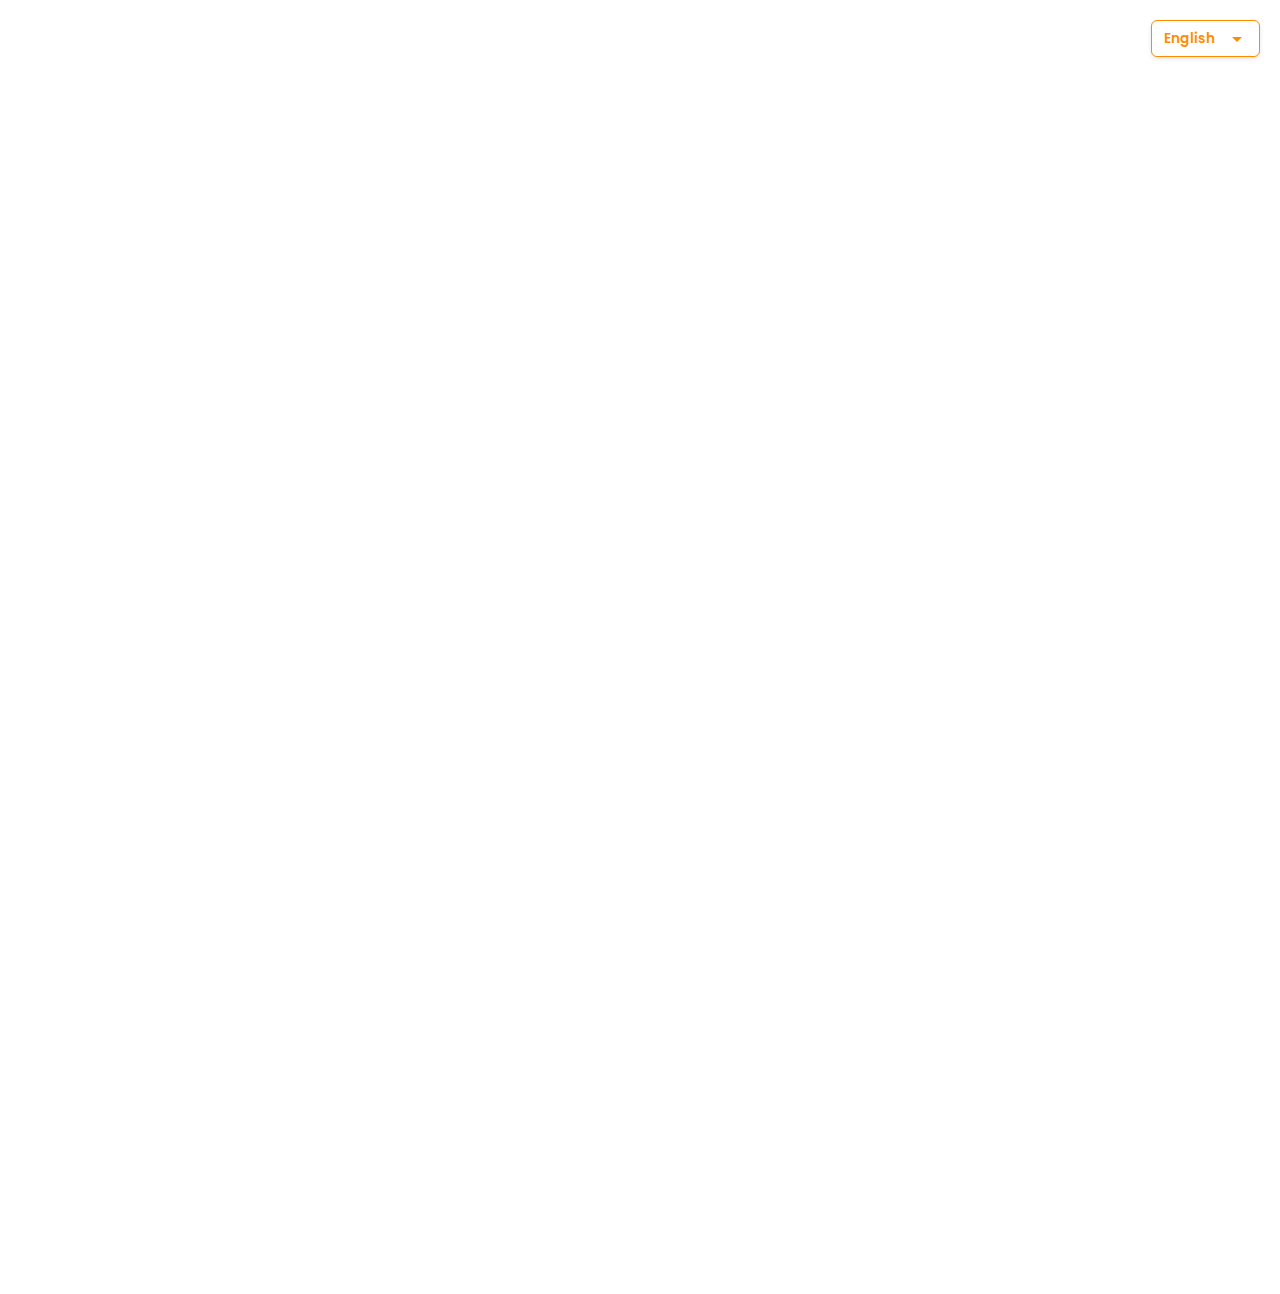
<file: index.html>
<!DOCTYPE html>
<html lang="en" dir="ltr">
<head>
    <meta charset="UTF-8">
    <meta name="viewport" content="width=device-width, initial-scale=1.0">
    <title data-key="page_title">OTH-AW QuickStart Guide</title>

    <!-- Google Font -->
    <link rel="preconnect" href="https://fonts.googleapis.com">
    <link rel="preconnect" href="https://fonts.gstatic.com" crossorigin>
    <link href="https://fonts.googleapis.com/css2?family=Poppins:wght@300;400;600&display=swap" rel="stylesheet">

    <!-- Our Stylesheet -->
    <link rel="stylesheet" href="style.css">

    <!-- Our JavaScript (defer ensures it runs after HTML is parsed) -->
    <script src="script.js" defer></script>
</head>
<body>

    <header class="language-switcher-container">
        <label for="languageSelector" data-key="language_label" class="sr-only">Select Language:</label>
        <select id="languageSelector" aria-labelledby="language_label">
            <option value="en">English</option>
            <option value="de">Deutsch</option>
            <option value="ar">العربية</option>
            <option value="hi">हिन्दी</option>
            <option value="es">Español</option>
            <option value="zh">中文</option>
        </select>
    </header>

    <main class="content-wrapper">
        <section class="hero animate-on-load">
            <h1 data-key="welcome_title">Welcome to the QuickStart Guide</h1>
            <p data-key="welcome_text">Your companion for a successful start at OTH Amberg-Weiden.</p>
            <a href="#quickstart" class="cta-button" data-key="learn_more_button">Get Started</a>
            <a href="https://www.oth-aw.de/" target="_blank" rel="noopener noreferrer" class="cta-button secondary-cta" data-key="oth_website_button">To OTH Website</a>
            <!-- Link to a PDF file you should add to your repository -->
            <a href="checklist.pdf" target="_blank" class="cta-button" data-key="download_checklist_button">Download Arrival Checklist</a>
        </section>

        <section id="quickstart" class="quickstart-grid-container animate-on-load">
            
            <h2 data-key="quickstart_title_university">University Life</h2>
            <div class="quickstart-grid">
                <a href="welcome.html" class="quickstart-box">
                    <div class="quickstart-box-icon">
                        <svg xmlns="http://www.w3.org/2000/svg" viewBox="0 0 24 24" fill="currentColor"><path d="M12 3L1 9L12 15L23 9L12 3ZM5 10.18V14.5L12 18L19 14.5V10.18L12 13.5L5 10.18Z"/></svg>
                    </div>
                    <h3 data-key="box_welcome_title">Welcome & First Steps</h3>
                </a>
                <a href="studies.html" class="quickstart-box">
                    <div class="quickstart-box-icon">
                        <svg xmlns="http://www.w3.org/2000/svg" viewBox="0 0 24 24" fill="currentColor"><path d="M22 7v10h-20v-10h1v-2h2v2h14v-2h2v2h1zM4 9v2h2v-2h-2zM4 12v2h2v-2h-2zM4 15v2h2v-2h-2zM8 9h12v8h-12v-8z"/></svg>
                    </div>
                    <h3 data-key="box_studies_title">Studies & Organization</h3>
                </a>
                 <a href="contacts.html" class="quickstart-box">
                    <div class="quickstart-box-icon">
                        <svg xmlns="http://www.w3.org/2000/svg" viewBox="0 0 24 24" fill="currentColor"><path d="M12 12c2.21 0 4-1.79 4-4s-1.79-4-4-4-4 1.79-4 4 1.79 4 4 4zm0 2c-2.67 0-8 1.34-8 4v2h16v-2c0-2.66-5.33-4-8-4z"/></svg>
                    </div>
                    <h3 data-key="box_contacts_title">Important Contacts</h3>
                </a>
                <a href="language.html" class="quickstart-box">
                    <div class="quickstart-box-icon">
                        <svg xmlns="http://www.w3.org/2000/svg" viewBox="0 0 24 24" fill="currentColor"><path d="M12.87 15.07l-2.54-2.51.03-.03c1.74-1.94 2.98-4.17 3.71-6.53H17V4h-7V2H8v2H1v1.99h11.17C11.5 7.92 10.44 9.75 9 11.35 8.07 10.32 7.3 9.19 6.69 8h-2c.73 1.63 1.73 3.17 2.98 4.56l-5.09 5.02L4 19l5-5 3.11 3.11.76-2.04zM18.5 10h-2L12 22h2l1.12-3h4.75L21 22h2l-4.5-12zm-2.62 7l1.62-4.33L19.12 17h-3.24z"/></svg>
                    </div>
                    <h3 data-key="box_language_title">Language Support</h3>
                </a>
                 <a href="links.html" class="quickstart-box">
                    <div class="quickstart-box-icon">
                         <svg xmlns="http://www.w3.org/2000/svg" viewBox="0 0 24 24" fill="currentColor"><path d="M3.9 12c0-1.71 1.39-3.1 3.1-3.1h4V7H7c-2.76 0-5 2.24-5 5s2.24 5 5 5h4v-1.9H7c-1.71 0-3.1-1.39-3.1-3.1zM8 13h8v-2H8v2zm9-6h-4v1.9h4c1.71 0 3.1 1.39 3.1 3.1s-1.39 3.1-3.1 3.1h-4V17h4c2.76 0 5-2.24 5-5s-2.24-5-5-5z"/></svg>
                    </div>
                    <h3 data-key="box_links_title">Useful Links</h3>
                </a>
            </div>

            <h2 data-key="quickstart_title_city">Life in the City</h2>
            <div class="quickstart-grid">
                <a href="arrival.html" class="quickstart-box">
                     <div class="quickstart-box-icon">
                        <svg xmlns="http://www.w3.org/2000/svg" viewBox="0 0 24 24" fill="currentColor"><path d="M21 16.5c0 .83-.67 1.5-1.5 1.5s-1.5-.67-1.5-1.5.67-1.5 1.5-1.5 1.5.67 1.5 1.5zM12 2c-4 0-8 3.22-8 8.22 0 3.32 2.67 7.27 8 11.78 5.33-4.51 8-8.46 8-11.78C20 5.22 16 2 12 2zm0 12c-2.21 0-4-1.79-4-4s1.79-4 4-4 4 1.79 4 4-1.79 4-4 4z"/></svg>
                    </div>
                    <h3 data-key="box_arrival_title">Arrival & Formalities</h3>
                </a>
                <a href="city.html" class="quickstart-box">
                    <div class="quickstart-box-icon">
                        <svg xmlns="http://www.w3.org/2000/svg" viewBox="0 0 24 24" fill="currentColor"><path d="M10 20v-6h4v6h5v-8h3L12 3 2 12h3v8h5z"/></svg>
                    </div>
                    <h3 data-key="box_city_life_title">City Life & Housing</h3>
                </a>
                <a href="finance.html" class="quickstart-box">
                    <div class="quickstart-box-icon">
                        <svg xmlns="http://www.w3.org/2000/svg" viewBox="0 0 24 24" fill="currentColor"><path d="M21.8 10.2L12 5.3 2.2 10.2l9.8 4.9 9.8-4.9zM12 16.9l-9-4.5v3.4l9 4.5 9-4.5v-3.4l-9 4.5zM12 3l10 5-10 5L2 8l10-5z"/></svg>
                    </div>
                    <h3 data-key="box_finance_title">Financial Matters</h3>
                </a>
                 <a href="leisure.html" class="quickstart-box">
                    <div class="quickstart-box-icon">
                        <svg xmlns="http://www.w3.org/2000/svg" viewBox="0 0 24 24" fill="currentColor"><path d="M13 6v15h-2V6H5V4h14v2h-6zM5 22h14v-2H5v2z"/></svg>
                    </div>
                    <h3 data-key="box_leisure_title">Leisure & Sports</h3>
                </a>
            </div>
        </section>
    </main>

    <footer class="footer animate-on-load">
        <p data-key="footer_text">© 2025 OTH Amberg-Weiden. All rights reserved.</p>
    </footer>

</body>
</html>
</file>
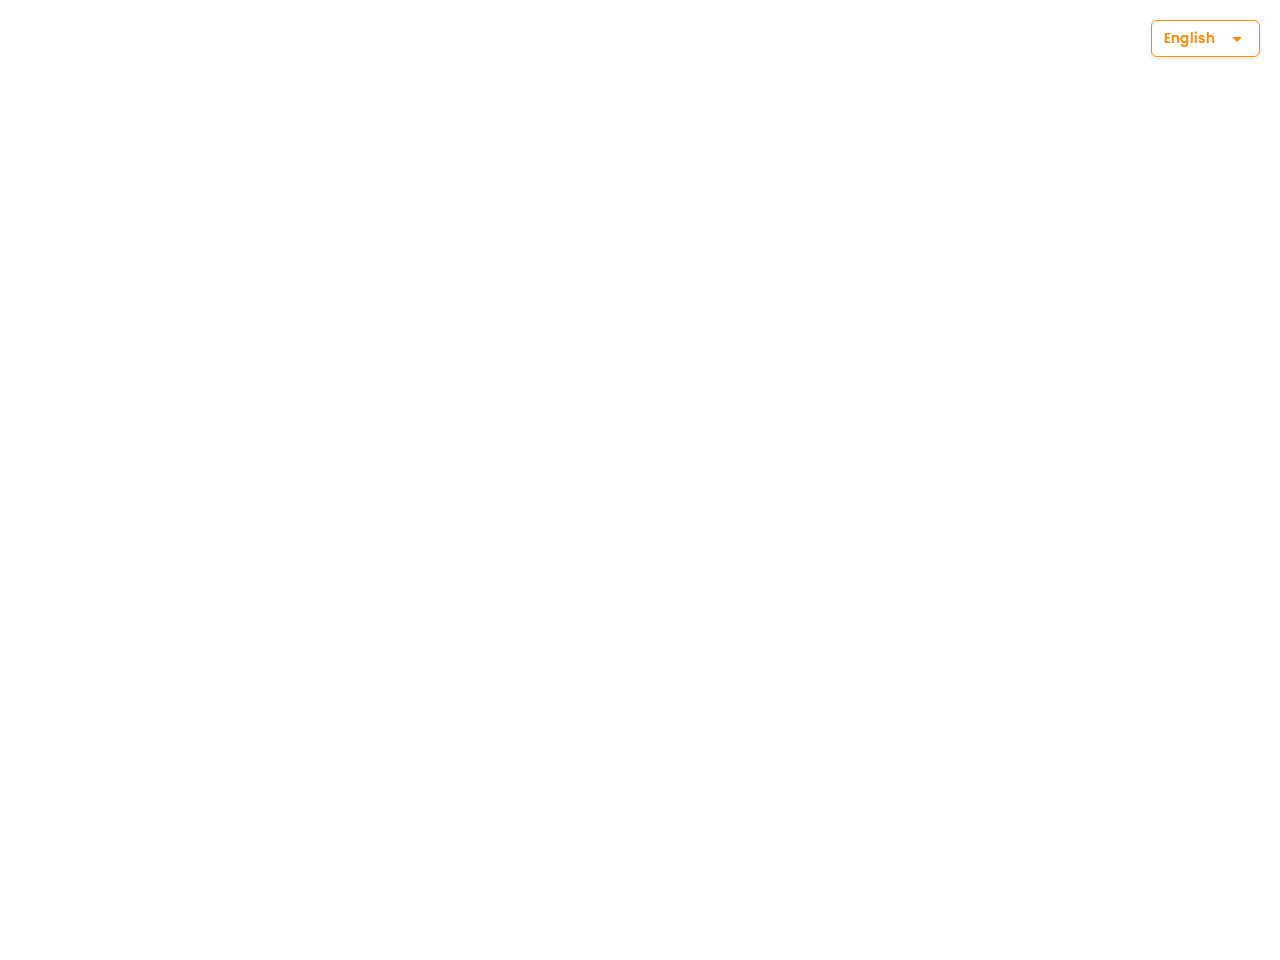
<file: city.html>
<!DOCTYPE html>
<html lang="en" dir="ltr">
<head>
    <meta charset="UTF-8">
    <meta name="viewport" content="width=device-width, initial-scale=1.0">
    <title data-key="page_title_city">City Life - QuickStart Guide</title>

    <!-- Google Font -->
    <link rel="preconnect" href="https://fonts.googleapis.com">
    <link rel="preconnect" href="https://fonts.gstatic.com" crossorigin>
    <link href="https://fonts.googleapis.com/css2?family=Poppins:wght@300;400;600&display=swap" rel="stylesheet">

    <!-- Our Stylesheet -->
    <link rel="stylesheet" href="style.css">

    <!-- Our JavaScript (defer ensures it runs after HTML is parsed) -->
    <script src="script.js" defer></script>
</head>
<body>

    <header class="language-switcher-container">
        <label for="languageSelector" data-key="language_label" class="sr-only">Select Language:</label>
        <select id="languageSelector" aria-labelledby="language_label">
            <option value="en">English</option>
            <option value="de">Deutsch</option>
            <option value="ar">العربية</option>
            <option value="hi">हिन्दी</option>
            <option value="es">Español</option>
            <option value="zh">中文</option>
        </select>
    </header>

    <main class="content-wrapper">
        <h1 class="page-main-title animate-on-load" data-key="city_page_main_title">Life in Amberg & Weiden</h1>

        <section class="content-section animate-on-load">
            <h2 data-key="city_page_sub1_title">Accommodation (Wohnen)</h2>
            <p data-key="city_page_sub1_text">
                Placeholder text about finding housing...
            </p>
        </section>

        <section class="content-section animate-on-load">
            <h2 data-key="city_page_sub2_title">Daily Life: Shopping & Transport</h2>
            <p data-key="city_page_sub2_text">
                Placeholder text regarding public transport and shopping...
            </p>
        </section>

        <section class="content-section animate-on-load">
            <h2 data-key="city_page_sub3_title">Culture & Etiquette</h2>
            <p data-key="city_page_sub3_text">
                Placeholder text covering essential aspects of daily life...
            </p>
        </section>

        <!-- Back Link -->
        <div class="back-link-container animate-on-load">
            <a href="index.html" class="back-link" data-key="back_to_main_link">« Back to Overview</a>
        </div>

    </main>

    <footer class="footer animate-on-load">
        <p data-key="footer_text">© 2025 OTH Amberg-Weiden. All rights reserved.</p>
    </footer>

</body>
</html>
</file>
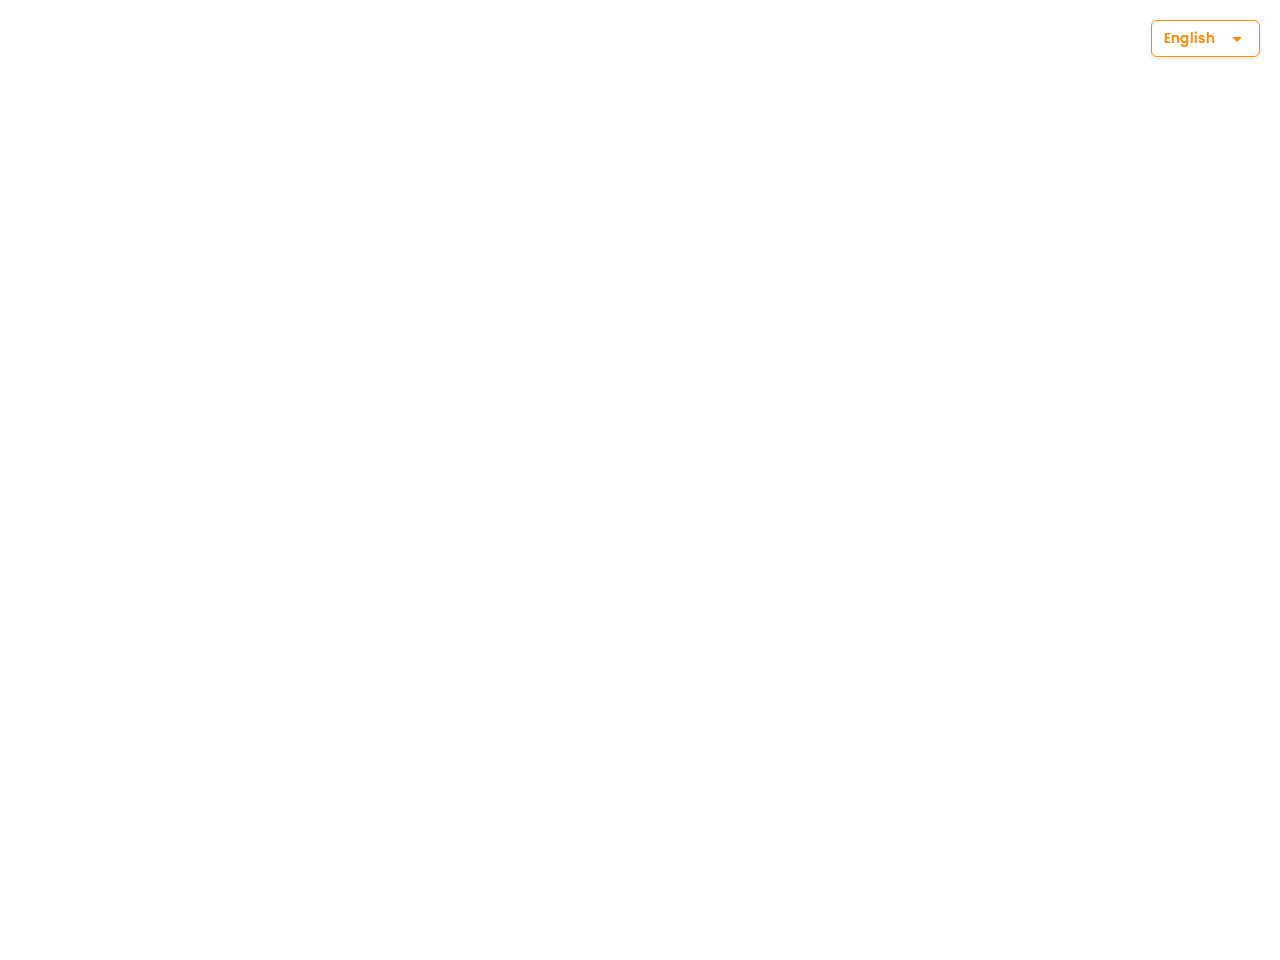
<file: contacts.html>
<!DOCTYPE html>
<html lang="en" dir="ltr">
<head>
    <meta charset="UTF-8">
    <meta name="viewport" content="width=device-width, initial-scale=1.0">
    <title data-key="page_title_contacts">Contacts - QuickStart Guide</title>
    <link rel="preconnect" href="https://fonts.googleapis.com">
    <link rel="preconnect" href="https://fonts.gstatic.com" crossorigin>
    <link href="https://fonts.googleapis.com/css2?family=Poppins:wght@300;400;600&display=swap" rel="stylesheet">
    <link rel="stylesheet" href="style.css">
    <script src="script.js" defer></script>
</head>
<body>
    <header class="language-switcher-container">
        <label for="languageSelector" data-key="language_label" class="sr-only">Select Language:</label>
        <select id="languageSelector" aria-labelledby="language_label">
            <option value="en">English</option>
            <option value="de">Deutsch</option>
            <option value="ar">العربية</option>
            <option value="hi">हिन्दी</option>
            <option value="es">Español</option>
            <option value="zh">中文</option>
        </select>
    </header>
    <main class="content-wrapper">
        <h1 class="page-main-title animate-on-load" data-key="contacts_page_main_title">Important Contacts & Support</h1>
        <section class="content-section animate-on-load">
            <h2 data-key="contacts_page_sub1_title">Academic & Administrative Contacts</h2>
            <p data-key="contacts_page_sub1_text">Placeholder...</p>
        </section>
        <section class="content-section animate-on-load">
            <h2 data-key="contacts_page_sub2_title">Emergency & Medical Contacts</h2>
            <p data-key="contacts_page_sub2_text">Placeholder...</p>
        </section>
        <section class="content-section animate-on-load">
            <h2 data-key="contacts_page_sub3_title">Psychological Counseling & General Advice</h2>
            <p data-key="contacts_page_sub3_text">Placeholder...</p>
        </section>
        <div class="back-link-container animate-on-load">
            <a href="index.html" class="back-link" data-key="back_to_main_link">« Back to Overview</a>
        </div>
    </main>
    <footer class="footer animate-on-load">
        <p data-key="footer_text">© 2025 OTH Amberg-Weiden. All rights reserved.</p>
    </footer>
</body>
</html>
</file>
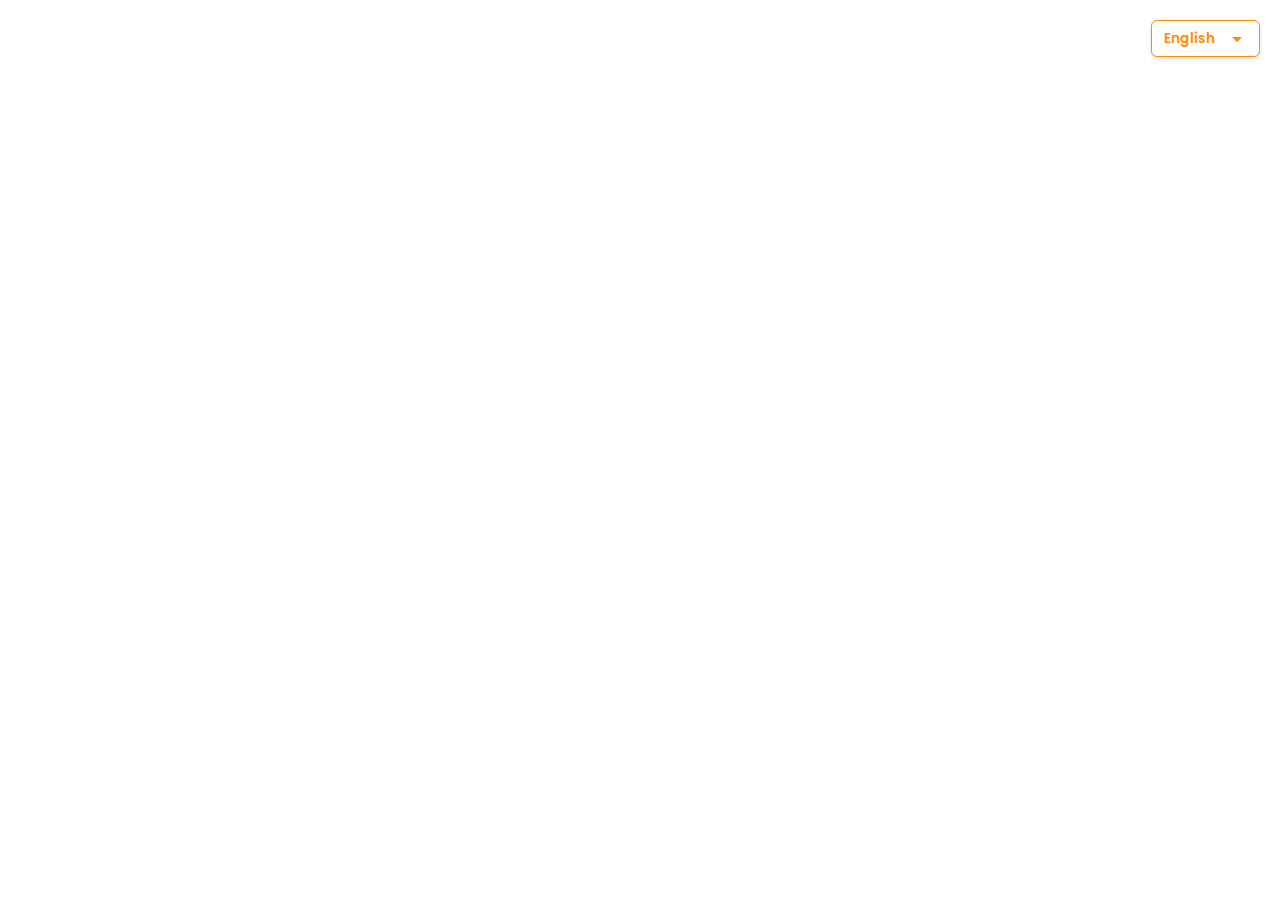
<file: Erfahrungsberichte.html>
<!DOCTYPE html>
<html lang="en" dir="ltr">
<head>
    <meta charset="UTF-8">
    <meta name="viewport" content="width=device-width, initial-scale=1.0">
    <title data-key="page_title_reports">Experience Reports - QuickStart Guide</title>
    <link rel="preconnect" href="https://fonts.googleapis.com">
    <link rel="preconnect" href="https://fonts.gstatic.com" crossorigin>
    <link href="https://fonts.googleapis.com/css2?family=Poppins:wght@300;400;600&display=swap" rel="stylesheet">
    <link rel="stylesheet" href="style.css">
    <script src="script.js" defer></script>
</head>
<body>
    <header class="language-switcher-container">
        <label for="languageSelector" data-key="language_label" class="sr-only">Select Language:</label>
        <select id="languageSelector" aria-labelledby="language_label">
            <option value="en">English</option>
            <option value="de">Deutsch</option>
            <option value="ar">العربية</option>
            <option value="hi">हिन्दी</option>
            <option value="es">Español</option>
            <option value="zh">中文</option>
        </select>
    </header>
    <main class="content-wrapper">
        <h1 class="page-main-title animate-on-load" data-key="reports_page_main_title">Experience Reports</h1>

        <section class="content-section animate-on-load">
            <h2 data-key="reports_page_sub1_title">A Report by Huzaifa Al-Radawna, Energy Technology</h2>
            <p data-key="reports_page_sub1_text"></p>
        </section>

        <section class="content-section animate-on-load">
            <h2 data-key="reports_page_sub2_title">From Language Barrier to New Friendships</h2>
            <p data-key="reports_page_sub2_text"></p>
        </section>

        <div class="back-link-container animate-on-load">
            <a href="index.html" class="back-link" data-key="back_to_main_link">« Back to Overview</a>
        </div>
    </main>
    <footer class="footer animate-on-load">
        <p data-key="footer_text">© 2025 OTH Amberg-Weiden. All rights reserved.</p>
    </footer>
</body>
</html>
</file>
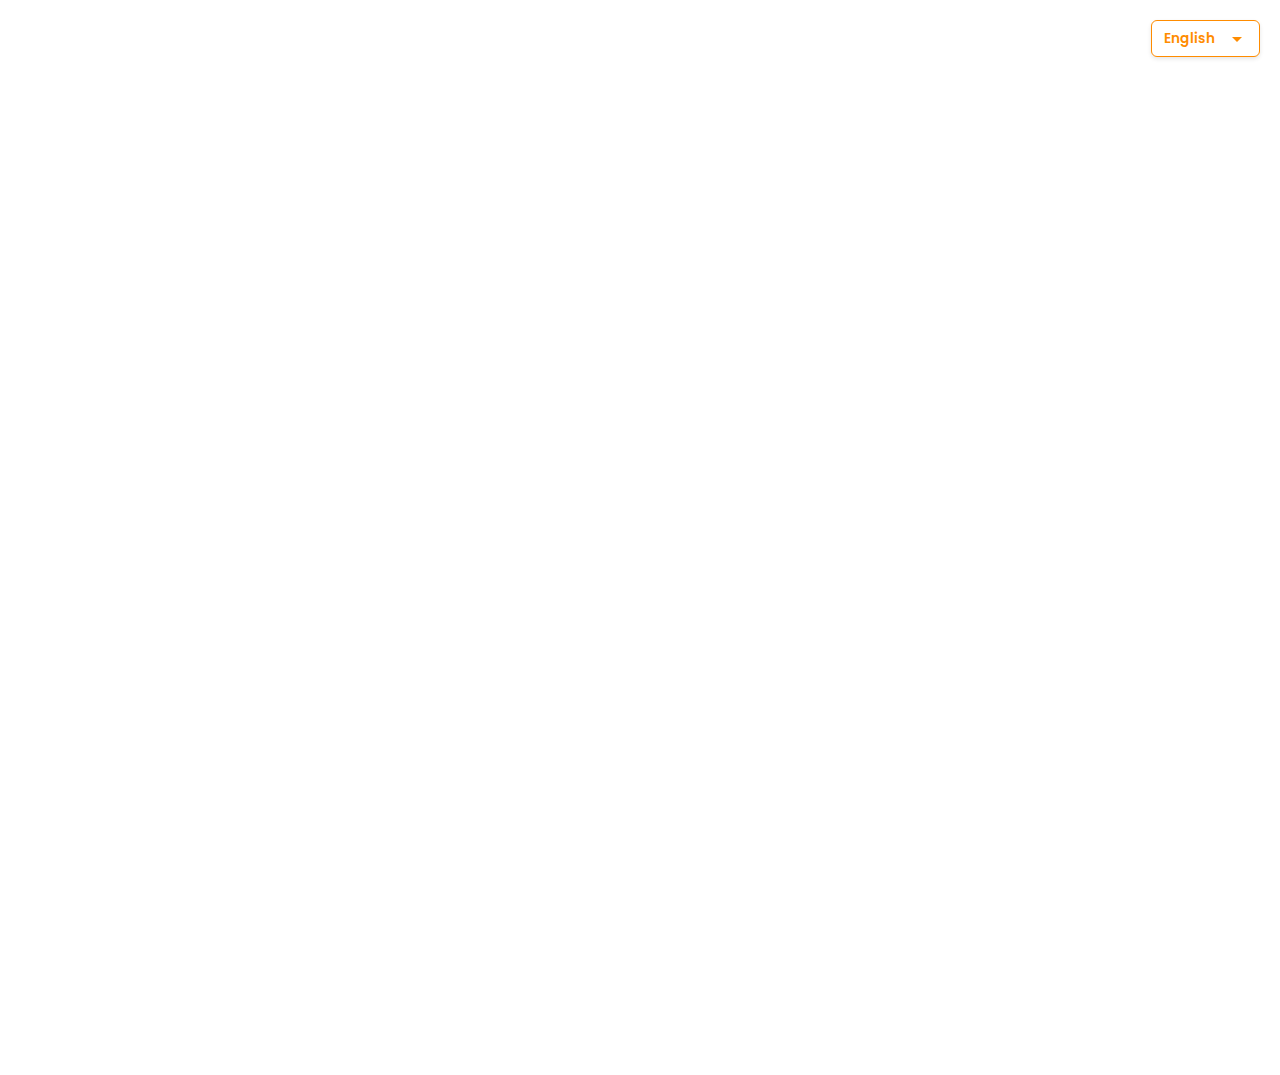
<file: finance.html>
<!DOCTYPE html>
<html lang="en" dir="ltr">
<head>
    <meta charset="UTF-8">
    <meta name="viewport" content="width=device-width, initial-scale=1.0">
    <title data-key="page_title_finance">Finances - QuickStart Guide</title>

    <!-- Google Font -->
    <link rel="preconnect" href="https://fonts.googleapis.com">
    <link rel="preconnect" href="https://fonts.gstatic.com" crossorigin>
    <link href="https://fonts.googleapis.com/css2?family=Poppins:wght@300;400;600&display=swap" rel="stylesheet">

    <!-- Our Stylesheet -->
    <link rel="stylesheet" href="style.css">

    <!-- Our JavaScript (defer ensures it runs after HTML is parsed) -->
    <script src="script.js" defer></script>
</head>
<body>

    <header class="language-switcher-container">
        <label for="languageSelector" data-key="language_label" class="sr-only">Select Language:</label>
        <select id="languageSelector" aria-labelledby="language_label">
            <option value="en">English</option>
            <option value="de">Deutsch</option>
            <option value="hi">हिन्दी</option>
            <option value="ar">العربية</option>
            <option value="es">Español</option>
            <option value="zh">中文</option>
        </select>
    </header>

    <main class="content-wrapper">
        <h1 class="page-main-title animate-on-load" data-key="finance_page_main_title">Financial Matters</h1>

        <section class="content-section animate-on-load">
            <h2 data-key="finance_page_sub1_title">Semester Fees & Contributions</h2>
            <p data-key="finance_page_sub1_text">
                Placeholder text explaining the current semester contribution (Semesterbeitrag), detailing what it covers (student services, semester ticket etc.), payment amount, deadlines, and consequences of late payment.
            </p>
        </section>

        <section class="content-section animate-on-load">
            <h2 data-key="finance_page_sub2_title">Estimated Cost of Living</h2>
            <p data-key="finance_page_sub2_text">
                Placeholder text providing a realistic estimate of monthly living expenses in Amberg or Weiden, breaking down average costs for rent, food, health insurance, transportation, study materials, and leisure activities.
            </p>
        </section>

        <section class="content-section animate-on-load">
            <h2 data-key="finance_page_sub3_title">Funding, Scholarships & Jobs</h2>
            <p data-key="finance_page_sub3_text">
                Placeholder text outlining potential sources of funding: information on scholarships (like DAAD, Deutschlandstipendium), possibilities for student jobs (HiWi positions, part-time work), BAföG eligibility (mainly for Germans/EU), and where to find job postings.
            </p>
        </section>

        <!-- Back Link -->
        <div class="back-link-container animate-on-load">
            <a href="index.html" class="back-link" data-key="back_to_main_link">« Back to Overview</a>
        </div>

    </main>

    <footer class="footer animate-on-load">
        <p data-key="footer_text">© 2025 OTH Amberg-Weiden. All rights reserved.</p>
    </footer>

</body>
</html>
</file>
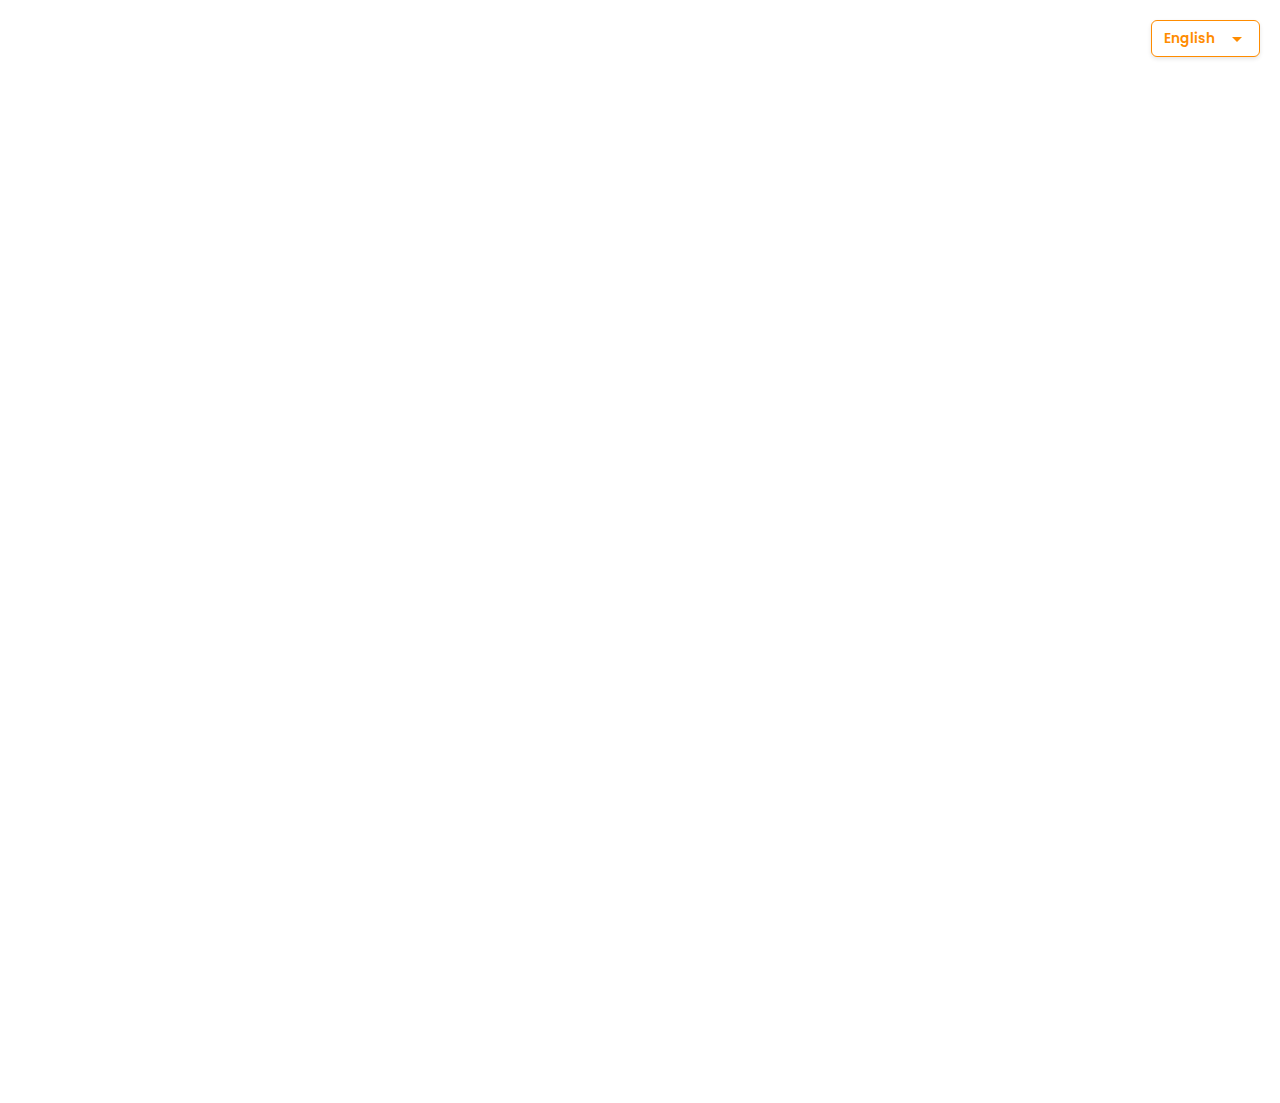
<file: language.html>
<!DOCTYPE html>
<html lang="en" dir="ltr">
<head>
    <meta charset="UTF-8">
    <meta name="viewport" content="width=device-width, initial-scale=1.0">
    <title data-key="page_title_language">Language - QuickStart Guide</title>

    <!-- Google Font -->
    <link rel="preconnect" href="https://fonts.googleapis.com">
    <link rel="preconnect" href="https://fonts.gstatic.com" crossorigin>
    <link href="https://fonts.googleapis.com/css2?family=Poppins:wght@300;400;600&display=swap" rel="stylesheet">

    <!-- Our Stylesheet -->
    <link rel="stylesheet" href="style.css">

    <!-- Our JavaScript (defer ensures it runs after HTML is parsed) -->
    <script src="script.js" defer></script>
</head>
<body>

    <header class="language-switcher-container">
        <label for="languageSelector" data-key="language_label" class="sr-only">Select Language:</label>
        <select id="languageSelector" aria-labelledby="language_label">
            <option value="en">English</option>
            <option value="de">Deutsch</option>
            <option value="hi">हिन्दी</option>
            <option value="ar">العربية</option>
            <option value="es">Español</option>
            <option value="zh">中文</option>
        </select>
    </header>

    <main class="content-wrapper">
        <h1 class="page-main-title animate-on-load" data-key="language_page_main_title">Language Support</h1>

        <section class="content-section animate-on-load">
            <h2 data-key="language_page_sub1_title">German Language Courses</h2>
            <p data-key="language_page_sub1_text">
                Placeholder text about opportunities to learn German. Information on courses offered by the OTH AW Language Centre or partner institutions (like VHS), levels available (A1-C1), registration, and potential costs.
            </p>
        </section>

        <section class="content-section animate-on-load">
            <h2 data-key="language_page_sub2_title">Language Tandems & Practice</h2>
            <p data-key="language_page_sub2_text">
                Placeholder text explaining the concept of a language tandem (finding a native speaker to practice with). Information on university programs or platforms to find tandem partners and informal language exchange meetups (Stammtisch).
            </p>
        </section>

        <section class="content-section animate-on-load">
            <h2 data-key="language_page_sub3_title">Online Resources & Self-Study</h2>
            <p data-key="language_page_sub3_text">
                Placeholder text listing useful online resources for self-studying German, such as websites (e.g., Deutsche Welle Learn German), language learning apps (Duolingo, Babbel, etc.), dictionaries (LEO, Dict.cc), and online exercises.
            </p>
        </section>

        <!-- Back Link -->
        <div class="back-link-container animate-on-load">
            <a href="index.html" class="back-link" data-key="back_to_main_link">« Back to Overview</a>
        </div>

    </main>

    <footer class="footer animate-on-load">
        <p data-key="footer_text">© 2025 OTH Amberg-Weiden. All rights reserved.</p>
    </footer>

</body>
</html>
</file>
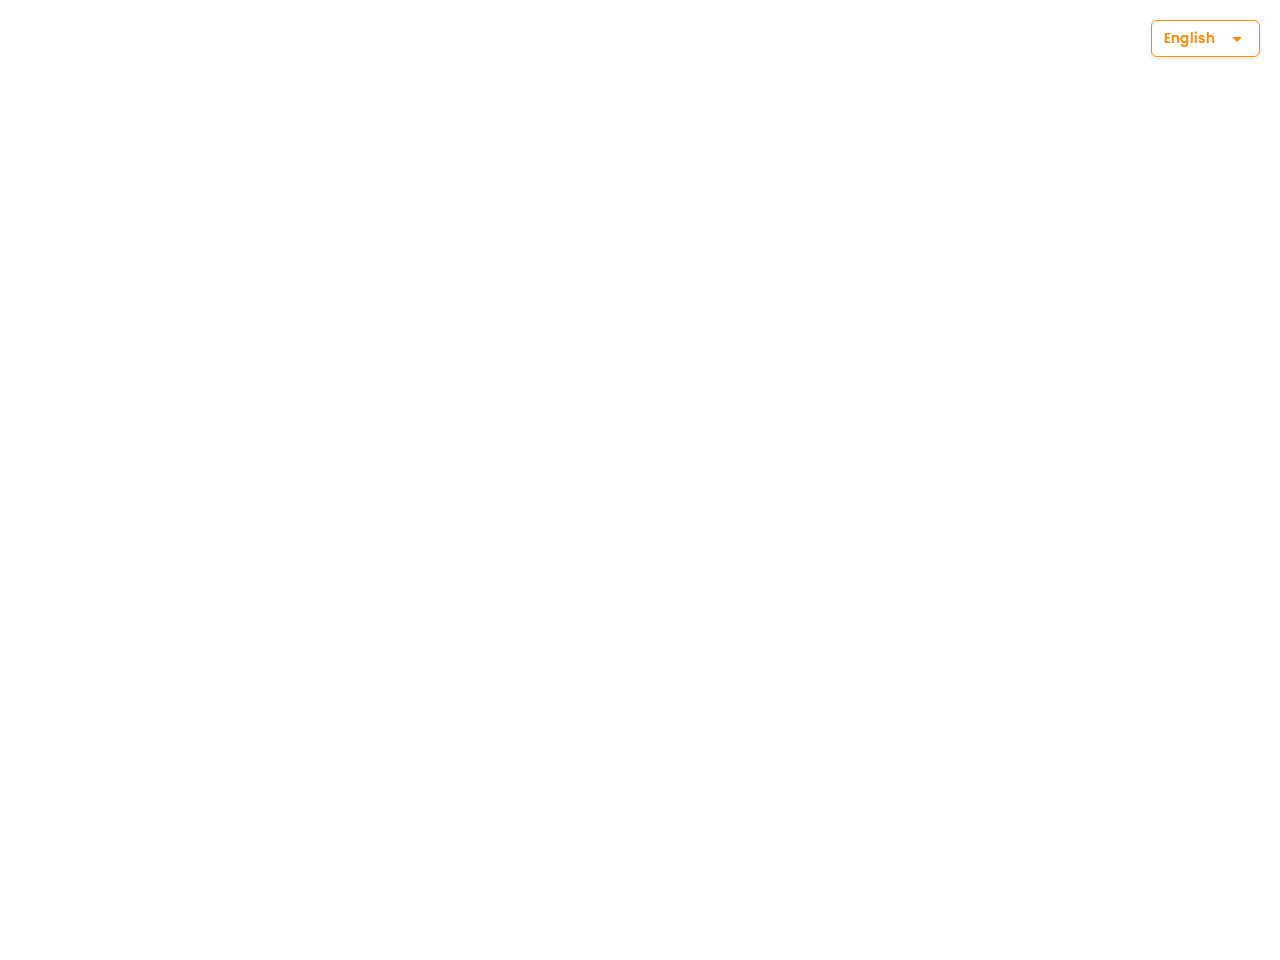
<file: leisure.html>
<!DOCTYPE html>
<html lang="en" dir="ltr">
<head>
    <meta charset="UTF-8">
    <meta name="viewport" content="width=device-width, initial-scale=1.0">
    <title data-key="page_title_leisure">Leisure - QuickStart Guide</title>
    <link rel="preconnect" href="https://fonts.googleapis.com">
    <link rel="preconnect" href="https://fonts.gstatic.com" crossorigin>
    <link href="https://fonts.googleapis.com/css2?family=Poppins:wght@300;400;600&display=swap" rel="stylesheet">
    <link rel="stylesheet" href="style.css">
    <script src="script.js" defer></script>
</head>
<body>
    <header class="language-switcher-container">
        <label for="languageSelector" data-key="language_label" class="sr-only">Select Language:</label>
        <select id="languageSelector" aria-labelledby="language_label">
            <option value="en">English</option>
            <option value="de">Deutsch</option>
            <option value="ar">العربية</option>
            <option value="hi">हिन्दी</option>
            <option value="es">Español</option>
            <option value="zh">中文</option>
        </select>
    </header>
    <main class="content-wrapper">
        <h1 class="page-main-title animate-on-load" data-key="leisure_page_main_title">Leisure, Sports & Culture</h1>
        <section class="content-section animate-on-load">
            <h2 data-key="leisure_page_sub1_title">University Sports (Hochschulsport)</h2>
            <p data-key="leisure_page_sub1_text">Placeholder...</p>
        </section>
        <section class="content-section animate-on-load">
            <h2 data-key="leisure_page_sub2_title">Culture & Events in the City</h2>
            <p data-key="leisure_page_sub2_text">Placeholder...</p>
        </section>
        <section class="content-section animate-on-load">
            <h2 data-key="leisure_page_sub3_title">Exploring Bavaria and Beyond</h2>
            <p data-key="leisure_page_sub3_text">Placeholder...</p>
        </section>
        <div class="back-link-container animate-on-load">
            <a href="index.html" class="back-link" data-key="back_to_main_link">« Back to Overview</a>
        </div>
    </main>
    <footer class="footer animate-on-load">
        <p data-key="footer_text">© 2025 OTH Amberg-Weiden. All rights reserved.</p>
    </footer>
</body>
</html>
</file>
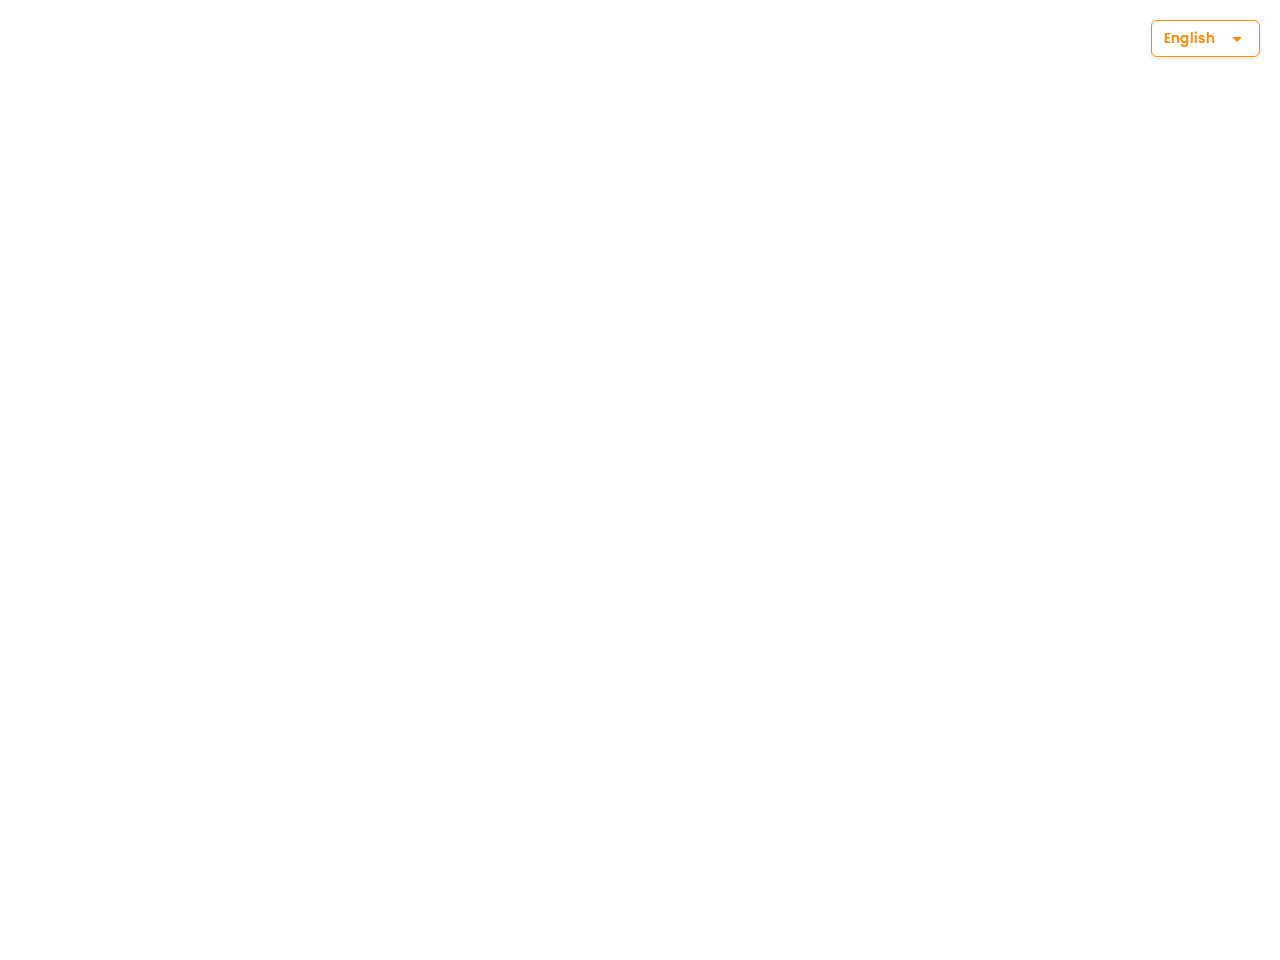
<file: links.html>
<!DOCTYPE html>
<html lang="en" dir="ltr">
<head>
    <meta charset="UTF-8">
    <meta name="viewport" content="width=device-width, initial-scale=1.0">
    <title data-key="page_title_links">Links - QuickStart Guide</title>

    <!-- Google Font -->
    <link rel="preconnect" href="https://fonts.googleapis.com">
    <link rel="preconnect" href="https://fonts.gstatic.com" crossorigin>
    <link href="https://fonts.googleapis.com/css2?family=Poppins:wght@300;400;600&display=swap" rel="stylesheet">

    <!-- Our Stylesheet -->
    <link rel="stylesheet" href="style.css">

    <!-- Our JavaScript (defer ensures it runs after HTML is parsed) -->
    <script src="script.js" defer></script>
</head>
<body>

    <header class="language-switcher-container">
        <label for="languageSelector" data-key="language_label" class="sr-only">Select Language:</label>
        <select id="languageSelector" aria-labelledby="language_label">
            <option value="en">English</option>
            <option value="de">Deutsch</option>
            <option value="ar">العربية</option>
            <option value="hi">हिन्दी</option>
            <option value="es">Español</option>
            <option value="zh">中文</option>
        </select>
    </header>

    <main class="content-wrapper">
        <h1 class="page-main-title animate-on-load" data-key="links_page_main_title">Useful Links</h1>

        <section class="content-section animate-on-load">
            <h2 data-key="links_page_sub1_title">University Platforms</h2>
            <p data-key="links_page_sub1_text">
                Placeholder text providing direct links to essential university systems...
            </p>
        </section>

        <section class="content-section animate-on-load">
            <h2 data-key="links_page_sub2_title">Administrative & Support Links</h2>
            <p data-key="links_page_sub2_text">
                Placeholder text with links to the websites of the International Office...
            </p>
        </section>

        <section class="content-section animate-on-load">
            <h2 data-key="links_page_sub3_title">City & Regional Links</h2>
            <p data-key="links_page_sub3_text">
                Placeholder text with links to the official websites of the cities...
            </p>
        </section>

        <!-- Back Link -->
        <div class="back-link-container animate-on-load">
            <a href="index.html" class="back-link" data-key="back_to_main_link">« Back to Overview</a>
        </div>

    </main>

    <footer class="footer animate-on-load">
        <p data-key="footer_text">© 2025 OTH Amberg-Weiden. All rights reserved.</p>
    </footer>

</body>
</html>
</file>
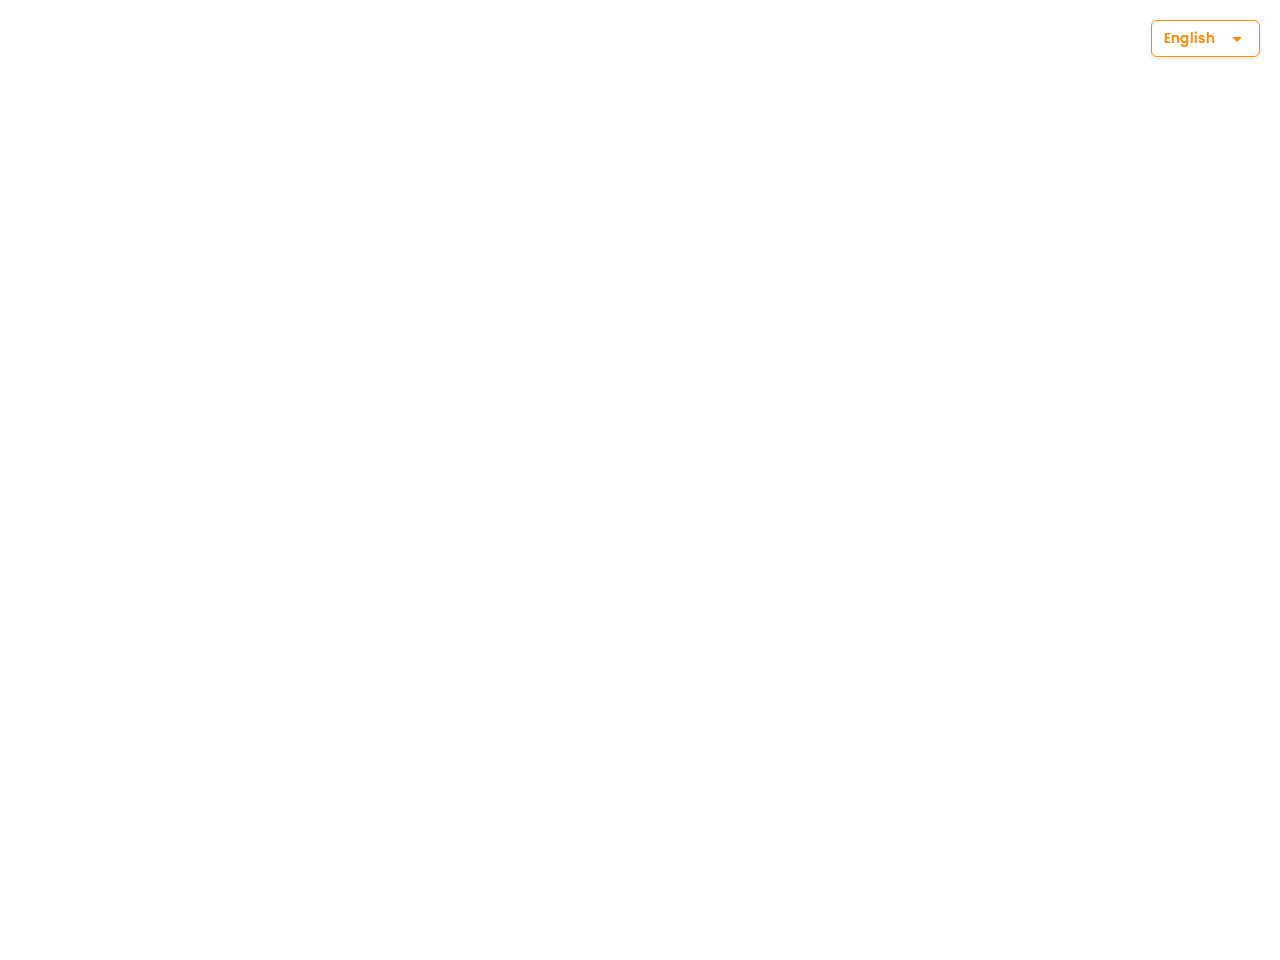
<file: studies.html>
<!DOCTYPE html>
<html lang="en" dir="ltr">
<head>
    <meta charset="UTF-8">
    <meta name="viewport" content="width=device-width, initial-scale=1.0">
    <title data-key="page_title_studies">Studies - QuickStart Guide</title>
    <link rel="preconnect" href="https://fonts.googleapis.com">
    <link rel="preconnect" href="https://fonts.gstatic.com" crossorigin>
    <link href="https://fonts.googleapis.com/css2?family=Poppins:wght@300;400;600&display=swap" rel="stylesheet">
    <link rel="stylesheet" href="style.css">
    <script src="script.js" defer></script>
</head>
<body>
    <header class="language-switcher-container">
        <label for="languageSelector" data-key="language_label" class="sr-only">Select Language:</label>
        <select id="languageSelector" aria-labelledby="language_label">
            <option value="en">English</option>
            <option value="de">Deutsch</option>
            <option value="ar">العربية</option>
            <option value="hi">हिन्दी</option>
            <option value="es">Español</option>
            <option value="zh">中文</option>
        </select>
    </header>
    <main class="content-wrapper">
        <h1 class="page-main-title animate-on-load" data-key="studies_page_main_title">Studies & Organization</h1>
        <section class="content-section animate-on-load">
            <h2 data-key="studies_page_sub1_title">Course Registration & Timetable</h2>
            <p data-key="studies_page_sub1_text">Placeholder...</p>
        </section>
        <section class="content-section animate-on-load">
            <h2 data-key="studies_page_sub2_title">Exams, Grades & Academic Integrity</h2>
            <p data-key="studies_page_sub2_text">Placeholder...</p>
        </section>
        <section class="content-section animate-on-load">
            <h2 data-key="studies_page_sub3_title">Library & Study Resources</h2>
            <p data-key="studies_page_sub3_text">Placeholder...</p>
        </section>
        <div class="back-link-container animate-on-load">
            <a href="index.html" class="back-link" data-key="back_to_main_link">« Back to Overview</a>
        </div>
    </main>
    <footer class="footer animate-on-load">
        <p data-key="footer_text">© 2025 OTH Amberg-Weiden. All rights reserved.</p>
    </footer>
</body>
</html>
</file>
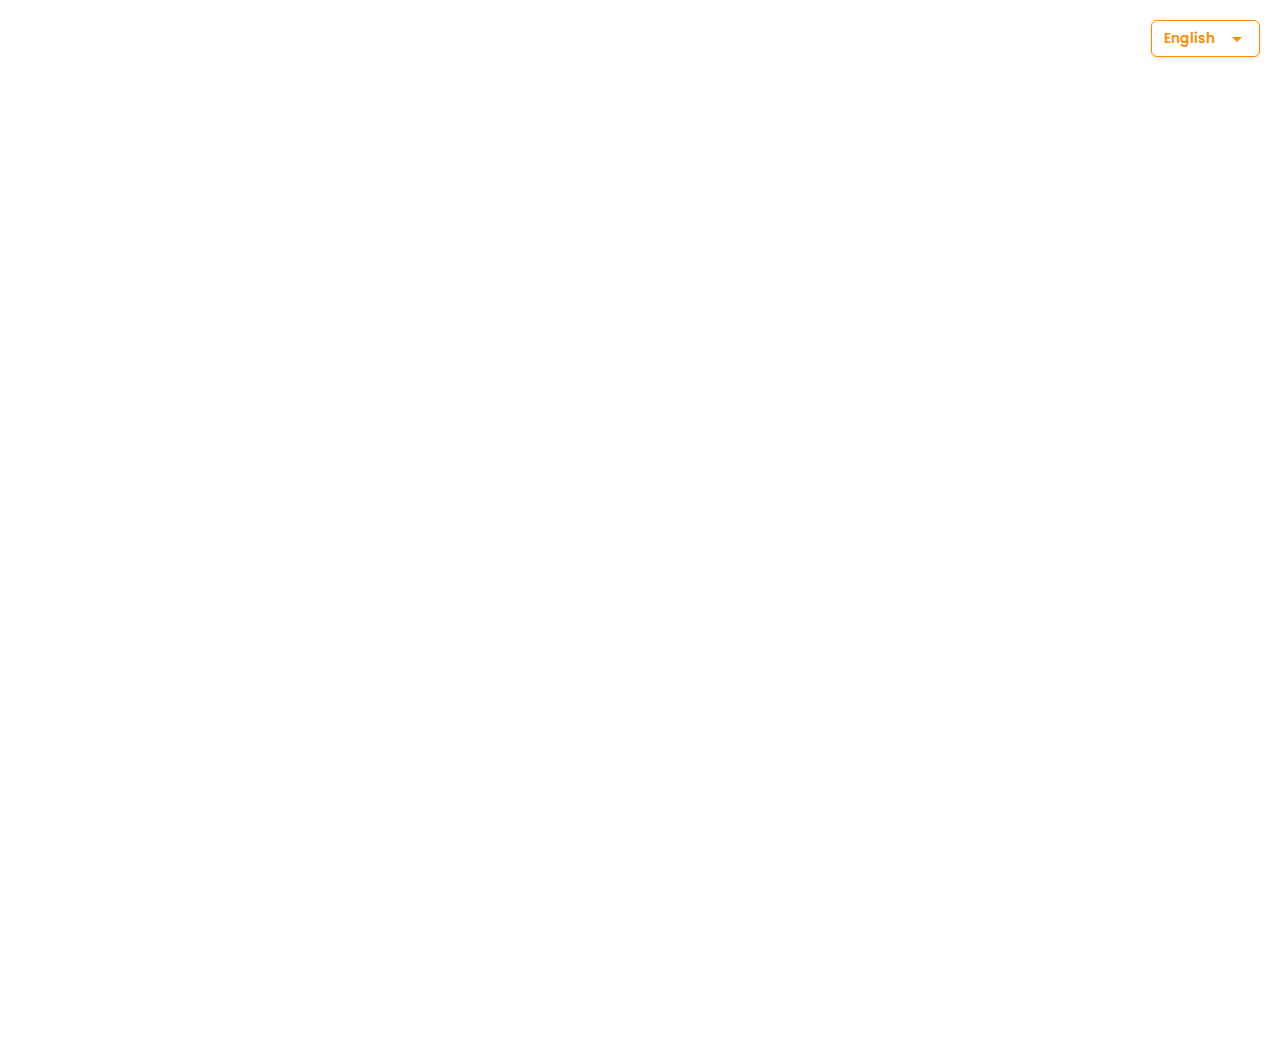
<file: welcome.html>
<!DOCTYPE html>
<html lang="en" dir="ltr">
<head>
    <meta charset="UTF-8">
    <meta name="viewport" content="width=device-width, initial-scale=1.0">
    <!-- TRANSLATABLE TITLE -->
    <title data-key="page_title_welcome">Welcome - QuickStart Guide</title>

    <!-- Google Font -->
    <link rel="preconnect" href="https://fonts.googleapis.com">
    <link rel="preconnect" href="https://fonts.gstatic.com" crossorigin>
    <link href="https://fonts.googleapis.com/css2?family=Poppins:wght@300;400;600&display=swap" rel="stylesheet">

    <!-- Our Stylesheet -->
    <link rel="stylesheet" href="style.css">

    <!-- Our JavaScript (defer ensures it runs after HTML is parsed) -->
    <script src="script.js" defer></script>
</head>
<body>

    <header class="language-switcher-container">
        <label for="languageSelector" data-key="language_label" class="sr-only">Select Language:</label>
        <select id="languageSelector" aria-labelledby="language_label">
            <option value="en">English</option>
            <option value="de">Deutsch</option>
            <option value="hi">हिन्दी</option>
            <option value="ar">العربية</option>
            <option value="es">Español</option>
            <option value="zh">中文</option>
        </select>
    </header>

    <main class="content-wrapper">
        <!-- TRANSLATABLE MAIN HEADING -->
        <h1 class="page-main-title animate-on-load" data-key="welcome_page_main_title">Welcome to the University</h1>

        <section class="content-section animate-on-load">
            <!-- TRANSLATABLE SUBHEADING 1 -->
            <h2 data-key="welcome_page_sub1_title">First Steps</h2>
            <!-- TRANSLATABLE PARAGRAPH 1 -->
            <p data-key="welcome_page_sub1_text">
                Placeholder text for the first steps after arriving at the university. This section will guide you through initial registration and orientation.
            </p>
        </section>

        <section class="content-section animate-on-load">
             <!-- TRANSLATABLE SUBHEADING 2 -->
            <h2 data-key="welcome_page_sub2_title">Campus Overview</h2>
             <!-- TRANSLATABLE PARAGRAPH 2 -->
            <p data-key="welcome_page_sub2_text">
                Placeholder text describing the main campus areas, important buildings, and where to find key services like the library or cafeteria.
            </p>
        </section>

        <section class="content-section animate-on-load">
             <!-- TRANSLATABLE SUBHEADING 3 -->
            <h2 data-key="welcome_page_sub3_title">Important Contacts</h2>
             <!-- TRANSLATABLE PARAGRAPH 3 -->
            <p data-key="welcome_page_sub3_text">
                Placeholder text listing initial important contact points, such as the International Office or student advisory services.
            </p>
        </section>

        <!-- Back Link -->
        <div class="back-link-container animate-on-load">
            <a href="index.html" class="back-link" data-key="back_to_main_link">« Back to Overview</a>
        </div>

    </main>

    <footer class="footer animate-on-load">
        <p data-key="footer_text">© 2024 OTH Amberg-Weiden. All rights reserved.</p>
    </footer>

</body>
</html>
</file>
<file: style.css>
/* --- Global Styles & Variables --- */
:root {
    --primary-color: #ff8c00; /* Dark Orange - OTH Color */
    --secondary-color: #ffffff; /* White */
    --text-color: #333333; /* Dark Grey */
    --light-grey: #f8f8f8;
    --shadow-color: rgba(0, 0, 0, 0.1);
    --font-stack: 'Poppins', sans-serif, system-ui, -apple-system, BlinkMacSystemFont, "Segoe UI", Roboto, Oxygen, Ubuntu, Cantarell, "Open Sans", "Helvetica Neue", Arial;
    --animation-duration: 0.7s; /* Slightly faster */
}

/* --- Basic Reset & Box Sizing --- */
*,
*::before,
*::after {
    box-sizing: border-box;
    margin: 0;
    padding: 0;
}

html {
    scroll-behavior: smooth;
    font-size: 100%;
    -webkit-font-smoothing: antialiased;
    -moz-osx-font-smoothing: grayscale;
}

body {
    font-family: var(--font-stack);
    line-height: 1.7;
    color: var(--text-color);
    background-color: var(--secondary-color);
    display: flex;
    flex-direction: column;
    min-height: 100vh;
    transition: background-color 0.3s ease;
    -webkit-transition: background-color 0.3s ease;
    overflow-x: hidden; /* Prevent horizontal scroll */
}

/* --- Utility --- */
.sr-only {
    position: absolute;
    width: 1px;
    height: 1px;
    padding: 0;
    margin: -1px;
    overflow: hidden;
    clip: rect(0, 0, 0, 0);
    white-space: nowrap;
    border-width: 0;
}

/* --- Language Switcher --- */
.language-switcher-container {
    position: absolute;
    top: 20px;
    right: 20px;
    z-index: 10;
}

#languageSelector {
    padding: 8px 12px;
    border: 1px solid var(--primary-color);
    border-radius: 6px;
    background-color: var(--secondary-color);
    color: var(--primary-color);
    font-family: var(--font-stack);
    font-weight: 600;
    font-size: 0.85rem;
    cursor: pointer;
    appearance: none;
    -webkit-appearance: none;
    -moz-appearance: none;
    background-image: url('data:image/svg+xml;utf8,<svg fill="%23ff8c00" height="24" viewBox="0 0 24 24" width="24" xmlns="http://www.w3.org/2000/svg"><path d="M7 10l5 5 5-5z"/><path d="M0 0h24v24H0z" fill="none"/></svg>');
    background-repeat: no-repeat;
    background-position: right 10px center;
    padding-right: 35px; /* Space for arrow */
    box-shadow: 0 2px 4px var(--shadow-color);
    transition: all 0.3s ease;
    -webkit-transition: all 0.3s ease;
}

#languageSelector:hover,
#languageSelector:focus {
    background-color: var(--primary-color);
    color: var(--secondary-color);
    outline: 2px solid var(--primary-color);
    outline-offset: 1px;
    background-image: url('data:image/svg+xml;utf8,<svg fill="%23ffffff" height="24" viewBox="0 0 24 24" width="24" xmlns="http://www.w3.org/2000/svg"><path d="M7 10l5 5 5-5z"/><path d="M0 0h24v24H0z" fill="none"/></svg>');
    box-shadow: 0 3px 6px rgba(0, 0, 0, 0.15);
}

/* --- Main Content --- */
.content-wrapper {
    flex-grow: 1;
    width: 100%;
    max-width: 1000px; /* Slightly wider */
    margin: 70px auto 40px auto; /* Adjust top margin */
    padding: 0 25px; /* Adjust padding */
}

/* --- Sections --- */
.hero, .quickstart-grid-container {
    padding: 40px 0;
    margin-bottom: 40px;
    text-align: center;
}

/* Remove bottom margin from the last section */
.content-wrapper > section:last-of-type {
    margin-bottom: 0;
}

/* --- Text Elements --- */
h1, h2 {
    color: var(--primary-color);
    margin-bottom: 15px; /* Reduced margin */
    font-weight: 600;
}

h1 {
    font-size: 2.3rem; /* Fallback */
    font-size: clamp(2rem, 5vw + 1rem, 3rem); /* Adjusted clamp */
    line-height: 1.3;
}

h2 {
     font-size: 1.8rem; /* Fallback */
     font-size: clamp(1.7rem, 4vw + 1rem, 2.3rem); /* Adjusted clamp */
     margin-bottom: 30px; /* More space below H2 */
}

p {
    margin-bottom: 20px; /* Reduced margin */
    font-weight: 300;
    max-width: 650px;
    margin-left: auto;
    margin-right: auto;
    font-size: 1.05rem;
    line-height: 1.7;
}
/* Ensure lists inside paragraphs are styled correctly */
p ul {
    margin-top: 15px;
    margin-bottom: 15px;
    text-align: left;
    padding-left: 25px;
}
p ul li {
    margin-bottom: 8px;
}


.hero p { /* Specific style for hero text */
    font-size: 1.1rem;
    margin-bottom: 25px;
}

/* --- Call to Action Button --- */
.cta-button {
    display: inline-block;
    background-color: var(--primary-color);
    color: var(--secondary-color);
    padding: 12px 28px;
    text-decoration: none;
    border-radius: 30px;
    font-weight: 600;
    font-size: 1rem;
    transition: background-color 0.3s ease, transform 0.3s ease, box-shadow 0.3s ease, border-color 0.3s ease, color 0.3s ease;
    -webkit-transition: background-color 0.3s ease, -webkit-transform 0.3s ease, box-shadow 0.3s ease, border-color 0.3s ease, color 0.3s ease;
    margin-top: 10px;
    box-shadow: 0 3px 6px rgba(0, 0, 0, 0.15);
    transform: translateY(0);
    -webkit-transform: translateY(0);
    border: 1px solid transparent;
    margin-left: 5px;
    margin-right: 5px;
}

.cta-button:hover,
.cta-button:focus {
    background-color: #e07b00;
    color: var(--secondary-color); /* Farbe sicherstellen */
    transform: translateY(-3px);
    -webkit-transform: translateY(-3px);
    box-shadow: 0 5px 10px rgba(0, 0, 0, 0.2);
    outline: none;
    border-color: transparent; /* Sicherstellen, dass kein Rand erscheint */
}

/* --- Style für den sekundären Button --- */
.secondary-cta {
    background-color: transparent; /* Kein Hintergrund */
    color: var(--primary-color);    /* Primärfarbe als Textfarbe */
    border: 1px solid var(--primary-color); /* Rand in Primärfarbe */
}

.secondary-cta:hover,
.secondary-cta:focus {
    background-color: var(--light-grey); /* Leichter Hintergrund bei Hover */
    color: var(--primary-color); /* Textfarbe bleibt */
    border-color: #e07b00; /* Rand wird dunkler */
    /* Andere Hover-Effekte bleiben erhalten */
    transform: translateY(-3px);
    -webkit-transform: translateY(-3px);
    box-shadow: 0 5px 10px rgba(0, 0, 0, 0.15); /* Etwas weniger Schatten */
}

/* --- Footer --- */
.footer {
    background-color: var(--text-color);
    color: var(--light-grey);
    text-align: center;
    padding: 20px;
    font-size: 0.85rem;
    width: 100%;
    margin-top: 30px; /* Ensure space above footer */
}

/* --- Quick Start Grid --- */
.quickstart-grid-container h2 {
    margin-top: 20px;
    margin-bottom: 20px;
}
.quickstart-grid-container h2:first-of-type {
    margin-top: 0;
}

.quickstart-grid {
    display: grid;
    width: 100%;
    grid-template-columns: repeat(auto-fit, minmax(180px, 1fr));
    gap: 20px;
}

.quickstart-box {
    display: flex;
    flex-direction: column;
    justify-content: center;
    align-items: center;
    gap: 10px; /* Space between icon and text */
    min-height: 150px;
    padding: 20px 15px; /* Adjusted padding */
    border: 1px solid var(--primary-color);
    border-radius: 8px;
    background-color: var(--secondary-color);
    color: var(--primary-color);
    text-decoration: none;
    text-align: center;
    font-weight: 600;
    box-shadow: 0 2px 5px var(--shadow-color);
    transition: all 0.25s ease;
    -webkit-transition: all 0.25s ease;
    overflow: hidden;
    word-wrap: break-word;
}

.quickstart-box:hover,
.quickstart-box:focus {
    background-color: var(--primary-color);
    color: var(--secondary-color);
    transform: translateY(-4px) scale(1.03);
    -webkit-transform: translateY(-4px) scale(1.03);
    box-shadow: 0 5px 12px rgba(0, 0, 0, 0.18);
    outline: none;
}

.quickstart-box-icon {
    width: 40px;
    height: 40px;
    margin-bottom: 5px; /* Space below icon */
}

.quickstart-box-icon svg {
    width: 100%;
    height: 100%;
    fill: var(--primary-color); /* Initial color */
    transition: fill 0.25s ease;
    -webkit-transition: fill 0.25s ease;
}

.quickstart-box:hover .quickstart-box-icon svg,
.quickstart-box:focus .quickstart-box-icon svg {
    fill: var(--secondary-color); /* Color on hover */
}

.quickstart-box h3 {
    margin: 0;
    font-size: 1.05rem;
    line-height: 1.4;
    font-weight: 600;
    color: inherit;
}

/* --- Styles for Sub-Pages --- */
.page-main-title {
    margin-top: 20px;
    margin-bottom: 40px;
    text-align: center;
}

.content-section {
    background-color: var(--light-grey);
    padding: 30px 25px;
    border-radius: 8px;
    margin-bottom: 30px;
    box-shadow: 0 3px 8px rgba(0, 0, 0, 0.05);
    text-align: left;
}

.content-section h2 {
    color: var(--primary-color);
    margin-bottom: 15px;
    text-align: left;
    font-size: 1.5rem;
    font-size: clamp(1.4rem, 3vw + 0.5rem, 1.7rem);
}

.content-section p {
    max-width: none;
    margin-left: 0;
    margin-right: 0;
    text-align: left;
    margin-bottom: 0;
}
.content-section p ul {
    padding-left: 25px;
    margin-top: 15px;
    margin-bottom: 10px;
}
.content-section p ul li {
    margin-bottom: 8px;
}

.back-link-container {
    text-align: center;
    margin-top: 40px;
}

.back-link {
    display: inline-block;
    color: var(--primary-color);
    text-decoration: none;
    font-weight: 600;
    padding: 8px 15px;
    border: 1px solid var(--light-grey);
    border-radius: 20px;
    transition: all 0.3s ease;
}

.back-link:hover,
.back-link:focus {
    background-color: var(--light-grey);
    border-color: var(--primary-color);
    color: var(--primary-color);
    outline: none;
}

/* --- Animation --- */
.animate-on-load {
    opacity: 0;
    transform: translateY(15px);
    -webkit-transform: translateY(15px);
    animation-name: fadeInUp;
    animation-duration: var(--animation-duration);
    animation-timing-function: ease-out;
    animation-fill-mode: forwards;
    -webkit-animation-name: fadeInUp;
    -webkit-animation-duration: var(--animation-duration);
    -webkit-animation-timing-function: ease-out;
    -webkit-animation-fill-mode: forwards;
}

.hero.animate-on-load { animation-delay: 0.1s; -webkit-animation-delay: 0.1s; }
.quickstart-grid-container.animate-on-load { animation-delay: 0.3s; -webkit-animation-delay: 0.3s; }
.page-main-title.animate-on-load { animation-delay: 0.1s; -webkit-animation-delay: 0.1s; }
.content-section.animate-on-load:nth-of-type(1) { animation-delay: 0.2s; -webkit-animation-delay: 0.2s; }
.content-section.animate-on-load:nth-of-type(2) { animation-delay: 0.3s; -webkit-animation-delay: 0.3s; }
.content-section.animate-on-load:nth-of-type(3) { animation-delay: 0.4s; -webkit-animation-delay: 0.4s; }
.back-link-container.animate-on-load { animation-delay: 0.5s; -webkit-animation-delay: 0.5s; }
.footer.animate-on-load { animation-delay: 0.6s; -webkit-animation-delay: 0.6s; }


@keyframes fadeInUp {
    to {
        opacity: 1;
        transform: translateY(0);
    }
}
@-webkit-keyframes fadeInUp {
    to {
        opacity: 1;
        -webkit-transform: translateY(0);
    }
}

/* --- RTL Styling --- */
html[dir="rtl"] { }

html[dir="rtl"] .language-switcher-container {
    right: auto;
    left: 20px;
}

html[dir="rtl"] #languageSelector {
    background-position: left 10px center;
    padding-left: 35px;
    padding-right: 12px;
}

html[dir="rtl"] p,
html[dir="rtl"] h1,
html[dir="rtl"] h2,
html[dir="rtl"] .hero,
html[dir="rtl"] .quickstart-grid-container,
html[dir="rtl"] .page-main-title {
    text-align: right;
}

html[dir="rtl"] .content-section,
html[dir="rtl"] .content-section h2,
html[dir="rtl"] .content-section p,
html[dir="rtl"] .content-section p ul {
    text-align: right;
}
html[dir="rtl"] p ul, html[dir="rtl"] .content-section p ul {
    padding-left: 0;
    padding-right: 25px;
}
html[dir="rtl"] .quickstart-box {
    text-align: center; /* Icons look better centered */
}


/* --- Responsive Design --- */
@media (max-width: 768px) {
    .content-wrapper {
        margin-top: 80px;
        padding: 0 20px;
    }

    h1 { font-size: clamp(1.8rem, 4vw + 1rem, 2.5rem); }
    h2 { font-size: clamp(1.6rem, 3vw + 1rem, 2.1rem); }
    .content-section h2 { font-size: clamp(1.3rem, 3vw + 0.5rem, 1.6rem); }

    .quickstart-grid {
        grid-template-columns: repeat(auto-fit, minmax(160px, 1fr));
        gap: 15px;
    }
    .quickstart-box {
        min-height: 130px;
    }
     .quickstart-box h3 {
        font-size: 1rem;
    }
}

@media (max-width: 480px) {
    .content-wrapper {
        margin-top: 70px;
        padding: 0 15px;
    }
    h1 { font-size: clamp(1.6rem, 5vw + 0.5rem, 2.1rem); }
    h2 { font-size: clamp(1.4rem, 4vw + 0.5rem, 1.8rem); }
    .content-section h2 { font-size: clamp(1.2rem, 4vw + 0.5rem, 1.5rem); }

    .cta-button {
        padding: 10px 22px;
        font-size: 0.9rem;
    }
    #languageSelector {
        padding: 6px 8px;
        padding-right: 30px;
        font-size: 0.75rem;
    }
    html[dir="rtl"] #languageSelector {
        padding-left: 30px;
        padding-right: 8px;
    }

     .quickstart-grid {
         grid-template-columns: repeat(auto-fit, minmax(130px, 1fr));
         gap: 12px;
     }

     .quickstart-box {
        min-height: 110px;
        padding: 12px;
     }
     .quickstart-box h3 {
        font-size: 0.9rem;
    }
    
    .hero .cta-button {
        display: block;
        margin-left: auto;
        margin-right: auto;
        margin-top: 15px;
        width: fit-content;
        min-width: 220px;
        text-align: center;
    }
    .hero .cta-button:first-of-type {
         margin-top: 20px;
    }
    .hero .secondary-cta {
        margin-left: auto;
        margin-right: auto;
    }

    .footer {
        font-size: 0.8rem;
    }
    .back-link {
        font-size: 0.9rem;
        padding: 6px 12px;
    }
    .content-section {
        padding: 20px 15px;
    }
}
</file>
